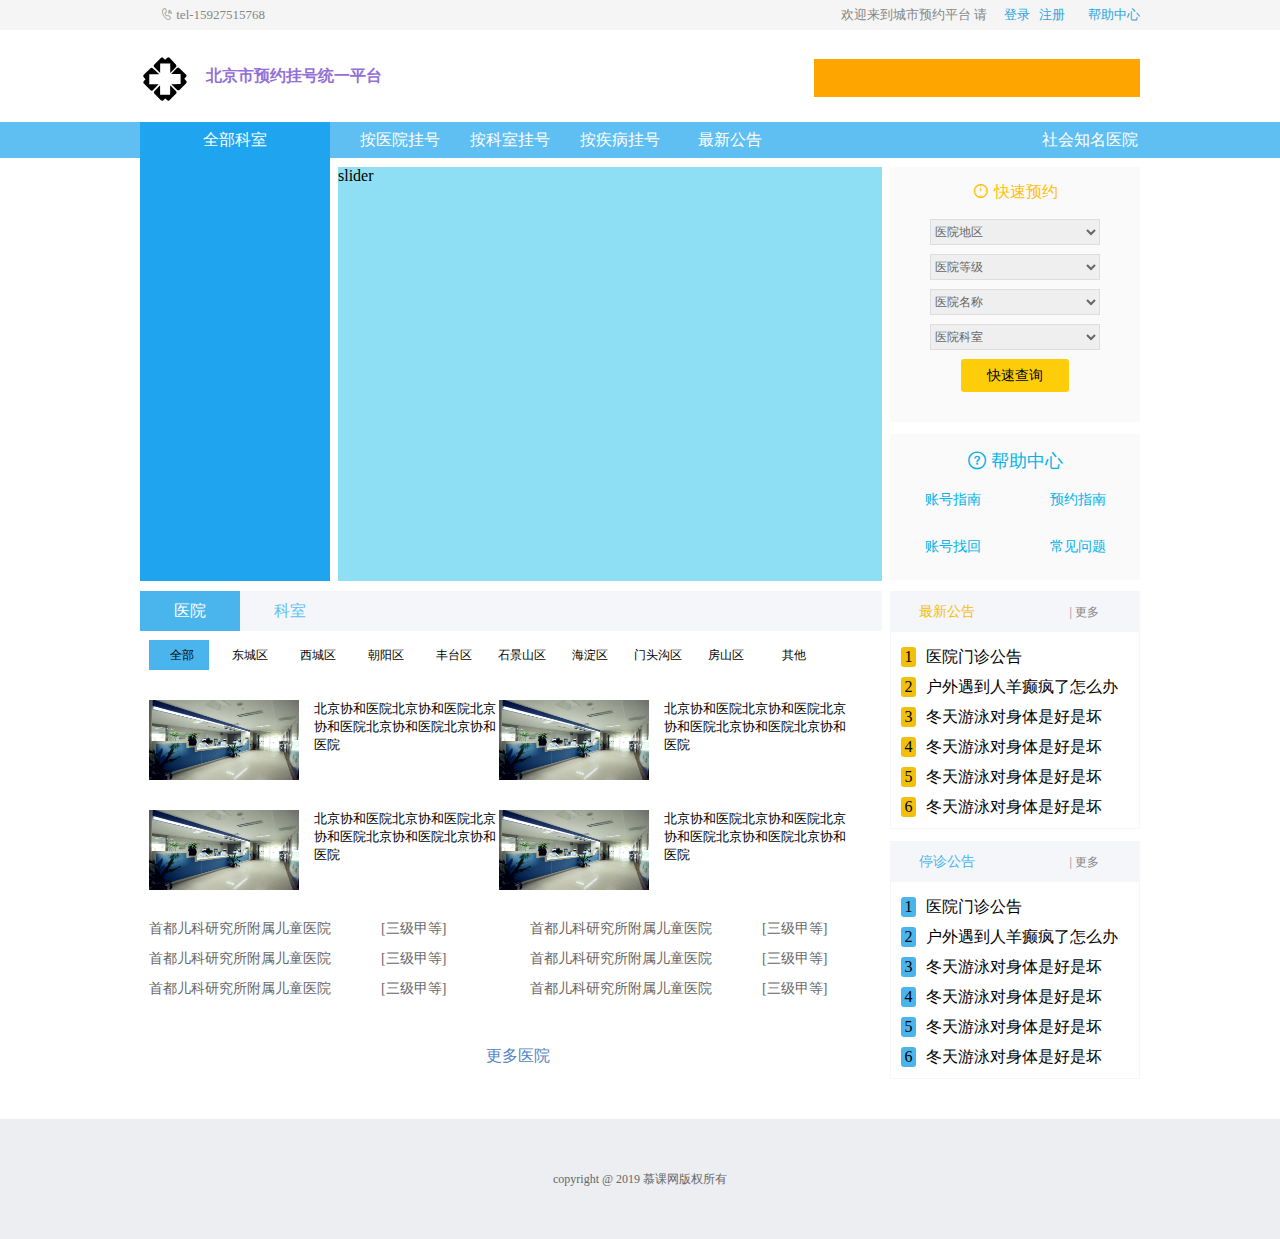
<file: index.html>
<!DOCTYPE html>
<html lang="en">

<head>
    <meta charset="UTF-8">
    <!-- 加上这句话之后，可以根据不同手机屏幕宽度直接设计网站 
        但是如果实际元素的宽度大于了手机屏幕宽度，屏幕任然会产生缩放
        
    -->
    <meta name="viewport" content="width=device-width,user-scalable=no,initial-scale=1">
    <meta http-equiv="X-UA-Compatible" content="ie=edge">
    <link rel="stylesheet" href="./css/index.css">
    <link rel="stylesheet" href="./css/top.css">
    <link rel="stylesheet" href="./css/header.css">
    <link rel="stylesheet" href="./css/nav.css">
    <link rel="stylesheet" href="./css/banner.css">
    <link rel="stylesheet" href="./css/content.css">
    <link rel="stylesheet" href="./css/footer.css">
    <title>统一挂号平台</title>
</head>

<body>
    <!-- 
        top 
        header 
        nav(nav-menu) 
        banner(banner-slider banner-search banner-help) 
        content(tab news close) 
        footer
    -->
    <div class="top">
        <div class="wrap clearfix">
            <p class="call"><span class="tel">&#xe66e;</span> tel-15927515768</p>
            <p class="welcome">欢迎来到城市预约平台 请
                &nbsp; &nbsp;
                <a href="#">登录</a>
                &nbsp;
                <a href="#">注册</a>
                &nbsp;&nbsp;&nbsp;&nbsp;&nbsp;
                <a href="#">帮助中心</a>
            </p>
        </div>
    </div>
    <div class="header">
        <div class="wrap clearfix">
            <p class="header-logo"><span class="header-iconfont">&#xe60d;</span> <span
                    class="logo-font">北京市预约挂号统一平台</span></p>
            <p class="header-search"></p>
        </div>
    </div>
    <div class="nav">
        <div class="wrap clearfix">
            <div class="link menu">全部科室
                <div class="menu-list"></div>
            </div>
            <a href="#" class="link">按医院挂号</a>
            <a href="#" class="link">按科室挂号</a>
            <a href="#" class="link">按疾病挂号</a>
            <a href="#" class="link">最新公告</a>
            <a href="#" class="link right">社会知名医院</a>
        </div>
    </div>
    <div class="banner">
        <div class="banner-slider">slider</div>
        <div class="banner-search">
            <p class="search-title"><span class="search-icon">&#xe617;</span>快速预约</p>
            <div class="form">
                <div class="form-list">
                    <select name="area" id="">
                        <option value="">医院地区</option>
                    </select>
                </div>
                <div class="form-list">
                    <select name="level" id="">
                        <option value="">医院等级</option>
                    </select>
                </div>
                <div class="form-list">
                    <select name="name" id="">
                        <option value="">医院名称</option>
                    </select>
                </div>
                <div class="form-list">
                    <select name="department" id="">
                        <option value="">医院科室</option>
                    </select>
                </div>
                <div class="form-list submit">
                    <input type="button" name="" id="" class="button" value="快速查询">
                </div>
            </div>
        </div>
        <div class="banner-help">
            <div class="caption"><span class="icon-help">&#xe623;</span>帮助中心</div>
            <div class="link link1">账号指南</div>
            <div class="link link2">预约指南</div>
            <div class="link link3">账号找回</div>
            <div class="link link4">常见问题</div>
        </div>
    </div>

    <div class="content">
        <div class="wrap clearfix">
            <div class="content-tab">
                <p class="tab-caption">
                    <a href="#" class="caption-a caption-focus">医院</a>
                    <a href="#" class="caption-a">科室</a>
                </p>
                <div class="tab-item1">
                    <div class="item-caption">
                        <ul>
                            <li class="item-caption-focus">全部</li>
                            <li>东城区</li>
                            <li>西城区</li>
                            <li>朝阳区</li>
                            <li>丰台区</li>
                            <li>石景山区</li>
                            <li>海淀区</li>
                            <li>门头沟区</li>
                            <li>房山区</li>
                            <li>其他</li>
                        </ul>
                    </div>
                    <div class="item-content">
                        <div class="item-content-picture">
                            <div class="listpicture">
                                <img src="./image/hospital.jpeg" alt="xx医院" width="150px" height="80px;" class="listpicture-img">
                                <p>北京协和医院北京协和医院北京协和医院北京协和医院北京协和医院</p>
                            </div>
                            <div class="listpicture">
                                <img src="./image/hospital.jpeg" alt="xx医院" width="150px" height="80px;" class="listpicture-img">
                                <p>北京协和医院北京协和医院北京协和医院北京协和医院北京协和医院</p>
                            </div>
                            <div class="listpicture">
                                <img src="./image/hospital.jpeg" alt="xx医院" width="150px" height="80px;" class="listpicture-img">
                                <p>北京协和医院北京协和医院北京协和医院北京协和医院北京协和医院</p>
                            </div>
                            <div class="listpicture">
                                <img src="./image/hospital.jpeg" alt="xx医院" width="150px" height="80px;" class="listpicture-img">
                                <p>北京协和医院北京协和医院北京协和医院北京协和医院北京协和医院</p>
                            </div>
                        </div>
                        <div class="item-content-font">
                            <a href="#" class="font-a">首都儿科研究所附属儿童医院<span>[三级甲等]</span></a>
                            <a href="#" class="font-a">首都儿科研究所附属儿童医院<span>[三级甲等]</span></a>
                            <a href="#" class="font-a">首都儿科研究所附属儿童医院<span>[三级甲等]</span></a>
                            <a href="#" class="font-a">首都儿科研究所附属儿童医院<span>[三级甲等]</span></a>
                            <a href="#" class="font-a">首都儿科研究所附属儿童医院<span>[三级甲等]</span></a>
                            <a href="#" class="font-a">首都儿科研究所附属儿童医院<span>[三级甲等]</span></a>
                        </div>

                        <div class="item-footer">更多医院</div>
                    </div>

                </div>
                <div class="tab-item2"></div>
            </div>
            <div class="content-news">
                <p class="news-caption">最新公告 <a class="news-more" href="#">| 更多</a></p>
                <dl class="news-list">
                    <dt>1</dt>
                    <dd>医院门诊公告</dd>
                    <dt>2</dt>
                    <dd>户外遇到人羊癫疯了怎么办</dd>
                    <dt>3</dt>
                    <dd>冬天游泳对身体是好是坏</dd>
                    <dt>4</dt>
                    <dd>冬天游泳对身体是好是坏</dd>
                    <dt>5</dt>
                    <dd>冬天游泳对身体是好是坏</dd>
                    <dt>6</dt>
                    <dd>冬天游泳对身体是好是坏</dd>
                </dl>
            </div>
            <div class="content-close">
                <p class="close-caption">停诊公告 <a class="close-more" href="#">| 更多</a></p>
                <dl class="close-list">
                    <dt>1</dt>
                    <dd>医院门诊公告</dd>
                    <dt>2</dt>
                    <dd>户外遇到人羊癫疯了怎么办</dd>
                    <dt>3</dt>
                    <dd>冬天游泳对身体是好是坏</dd>
                    <dt>4</dt>
                    <dd>冬天游泳对身体是好是坏</dd>
                    <dt>5</dt>
                    <dd>冬天游泳对身体是好是坏</dd>
                    <dt>6</dt>
                    <dd>冬天游泳对身体是好是坏</dd>
                </dl>
            </div>
        </div>
    </div>

    <div class="footer">
        <div class="wrap clearfix">
            <footer class="footer-footer">copyright @ 2019 慕课网版权所有</footer>
        </div>
    </div>
</body>

</html>
</file>
<file: css/index.css>
@font-face{
    font-family: 'iconfont';
    src: url('../iconfont/iconfont.eot');
    src: url('../iconfont/iconfont.eot?#iefix') format('embedded-opentype'),
        url('../iconfont/iconfont.woff2') format('woff2'),
        url('../iconfont/iconfont.woff') format('woff'),
        url('../iconfont/iconfont.ttf') format('truetype'),
        url('../iconfont/iconfont.svg#iconfont') format('svg');
    }
    *{
        margin: 0;
        padding: 0;
    }
    a{
        text-decoration: none; /*去掉文本的装饰属性，包括超链接的下划线*/
    }
    select input{ /*把浏览器默认的select样式进行归零*/
        border: none;
        outline: none;
    }
    .wrap{
        position: relative;
        width: 1000px;
        margin: 0 auto;/*水平居中的div*/
    }
    .top{
        height: 30px;
        background-color: #f5f5f5;
    } 
    .header{
        height: 92px;
    } 
    .nav{
        height: 36px;
        background-color: #60bff2;
    }
    .banner{
        width: 802px;
        height: 414px;
        margin: 0 auto;/*banner没有用wrap包裹*/
        padding: 9px 0 0 198px;
    }
    .banner-slider{
        float: left;
        width: 544px;
        height: 414px;
        background-color: #8edff3;
    }
    .banner-search{
        float: right;
        width: 250px;
        height: 255px;
        background-color: #fafafa;
    }
    .banner-help{
        float: right;
        width: 250px;
        height: 146px;
        margin-top: 12px;
        background-color: #fafafa;
    }
    .content{
        position: relative;
        width: 1000px;
        margin: 0 auto;/*水平居中的div*/
        padding: 10px 0 38px 0;
    }
    .clearfix::after {
        content: ' ';
        display: block;
        height: 0px;
        clear: both;
        zoom: 1;
    }
    .content-tab{
        float: left;
        width: 742px;
        height: 490px;
        background-color: #eee;
    }

    .content-news,
    .content-close{
        float: right;
        width: 248px;
        height: 236px;
        border:1px solid #ccc;
        background-color: #ccc;
    } 
    .content-close{
        margin-top: 12px;
    }
    .footer{
        height: 70px;
        line-height: 70px;
        padding: 25px 0;
        background-color: #eceef2;
    }
</file>
<file: css/top.css>
.call{
    /* float: left; */
    display: inline-block;
    padding-left: 20px;
}
.welcome{
    float: right;
}
.top{
    line-height: 30px;
    font-size: 13px;
    color: #868686;
}
/* .clearfix-top::after{
    content: ' ';
    display: block;
    height: 0;
    clear: both;
    zoom: 1;
} */
.tel{
    font-family: "iconfont";
}
.top a{
    color: #2da5e1;
}
</file>
<file: css/header.css>
.header-logo{
    width: 402px;
    height: 74px;
    padding: 9px 0;
    line-height: 74px;
    /* background-color: antiquewhite; */
}
.header-iconfont{
    font-family: 'iconfont';
    font-size: 50px;
}
.logo-font{
    vertical-align: 17px;  /*修改font图标和字体不对齐样式*/
    margin-left: 12px;
    font-weight: bold;
    color: #9370D8;
}
.header-search{
    position: absolute;
    right: 0;
    top: 29px;
    width: 326px;
    height: 38px;
    background-color: orange;
}
</file>
<file: css/nav.css>
.nav .link{
    float: left;
    /* display: inline-block; */
    width: 80px;
    padding-left: 30px;
    font-size: 16px;
    line-height: 36px;
    text-align: center;
    color: #fff;
}
.nav .right{
    float: right;
    width: 100px;
}
.nav a:hover{
    color: #d7f3ff;
}
.nav .menu{
    position: relative;
    width: 130px;
    padding-right: 30px;
    background-color: #1fa4f0;
}
.nav .menu-list{
    position: absolute;
    top: 36px;
    left: 0;
    width: 100%;
    height: 423px;
    background-color: #1fa4f0;
}
</file>
<file: css/banner.css>
/* slider */
/* search */
.search-title{
    height: 22px;
    padding: 15px 0 ;
    text-align: center;
    color: #fec009;
}
.search-icon{
    font-family: 'iconfont';
    margin-right: 5px;
}
.form{
    width: 200px;
    height: 150px;
    margin: 0 auto;
}
.form .form-list{ 
    /*没有为它设置高度，高度会被select元素撑开*/
    width: 100%;
    padding-bottom: 9px;
    text-align: center;/*select框和button之类的元素属于文本，在父级可以使用这个属性*/
    /* margin: 0 auto; */
}
.form select{
    width: 170px;
    height: 26px;
    line-height: 26px;
    padding: 2px 0;
    border: 1px solid #dcdddd;
    font-size: 12px;
    color: #666;
}
.form .submit{
    height: 32px;
    text-align: center;
}
.form .button{
   width: 108px;
   height: 33px;
   border: none;
   font-size: 14px;
   border-radius: 3px;
   background-color: #fecd09;
}
/* help */
.banner-help{
    position: relative;
}
.caption{
    height: 22px;
    padding: 15px 0;
    text-align: center;
    font-size: 18px;
    /* font-weight: bold; */
    color:  #00b3ea;
}
.icon-help{
    margin-right: 5px;
    font-family: 'iconfont';
}
.banner-help .link{
    position: absolute;
    width: 125px;
    height:47px;
    line-height: 47px;
    text-align: center;
    /* padding: 0 0 8px 26px; */
    margin-top: -10px;
    font-size: 14px;
    color:  #00b3ea;
}
.banner-help .link1{
    top: 52px;
    left: 0;
}
.banner-help .link2{
    top: 52px;
    left: 125px;
}
.banner-help .link3{
    top: 99px;
    left: 0;
}
.banner-help .link4{
    top: 99px;
    left: 125px;
}
</file>
<file: css/content.css>
/* tab */
.content-tab{
    background-color: #fff;
}
.tab-caption{
    height: 40px;
    line-height: 40px;
    background-color: #f4f6fa;
}
.tab-caption  .caption-a{
    float: left;
    display: block;
    width: 100px;
    height: 40px;
    text-align: center;
    color: #60bff2;
}
.tab-caption .caption-focus{
    color: white;
    background-color: #4ab4ed;
}
.tab-item1{
    padding: 9px 0 0 9px;
}
.item-caption{
    height: 30px;
}
.item-caption ul{
    list-style-type: none;
}
.item-caption li{
    float: left;
    width: 60px;
    height: 30px;
    line-height: 30px;
    margin-right: 8px;
    text-indent: 5px;
    text-align: center;
    font-size: 12px;
}
.item-caption-focus{
    background-color:  #4ab4ed;
}
/* .item-content{} */
.item-content-picture{
    position: relative;
    width: 738px;
    height: 250px;
    font-family: 'Franklin Gothic Medium', 'Arial Narrow', Arial, sans-serif;
    /* background-color: red; */
}
.listpicture{
    float: left;/*浮动元素宽度不够会自动往下移动*/
    width: 350px;
    height: 80px;
    margin-top:30px;
    /* margin-left: 12px; */
    font-size: 13px;
}
.listpicture-img{
    float: left;
    margin-right: 15px;
}
.item-content-font{
    width: 738px;
    height: 130px;
}
.item-content-font a{
    float: left;
    display: block;
    width: 351px;
    height: 30px;
    font-size: 14px;
    color: #666;
}
.item-content-font a:nth-child(2n){  /*对于有规律的元素用特殊的选择符*/
    margin-left: 30px;
}
.item-content-font span{
    margin-left: 50px;
}
.item-footer{
    position: absolute;
    bottom: 0;
    width: 738px;
    height: 80px;
    line-height: 110px;
    text-align: center;
    color:#5084c4;
}
/* news */
.content-news,.content-close{
    border: 1px solid #f4f6fa;
    background-color: #fff;
}
.close-caption,
.news-caption{
    height: 40px;
    line-height: 40px;
    text-indent: 2em;
    font-size: 14px;
    background-color: #f4f6fa;
}
.news-caption{
    color: #f3c009;
}
.close-caption{
    color: #4ab4ed;   
}
.close-more,
.news-more{
    float: right;
    margin-right: 40px;
    font-size: 12px;
    color:#868686;
}
.news-list,.close-list{
    padding: 10px 20px 13px 10px;
}
.content .content-close dt,
.content .content-news dt{
    float: left;
    margin-right: 10px;
}
.content .content-news dd{
    height: 30px;
    line-height: 30px;
}
.content .content-close dd{
    height: 30px;
    line-height: 30px;
}
.content .content-news dt,
.content .content-close dt
{
    width: 15px;
    height: 20px;
    line-height: 20px;
    border-radius: 3px;
    margin-top: 5px;
    text-align: center;
}
.content .content-news dt{
    background-color: #f3c009;
}
.content .content-close dt{
    background-color: #4ab4ed;
}
/* close */
</file>
<file: css/footer.css>
.footer-footer{
    text-align: center;
    font-size: 12px;
    color: #666;
}
</file>
